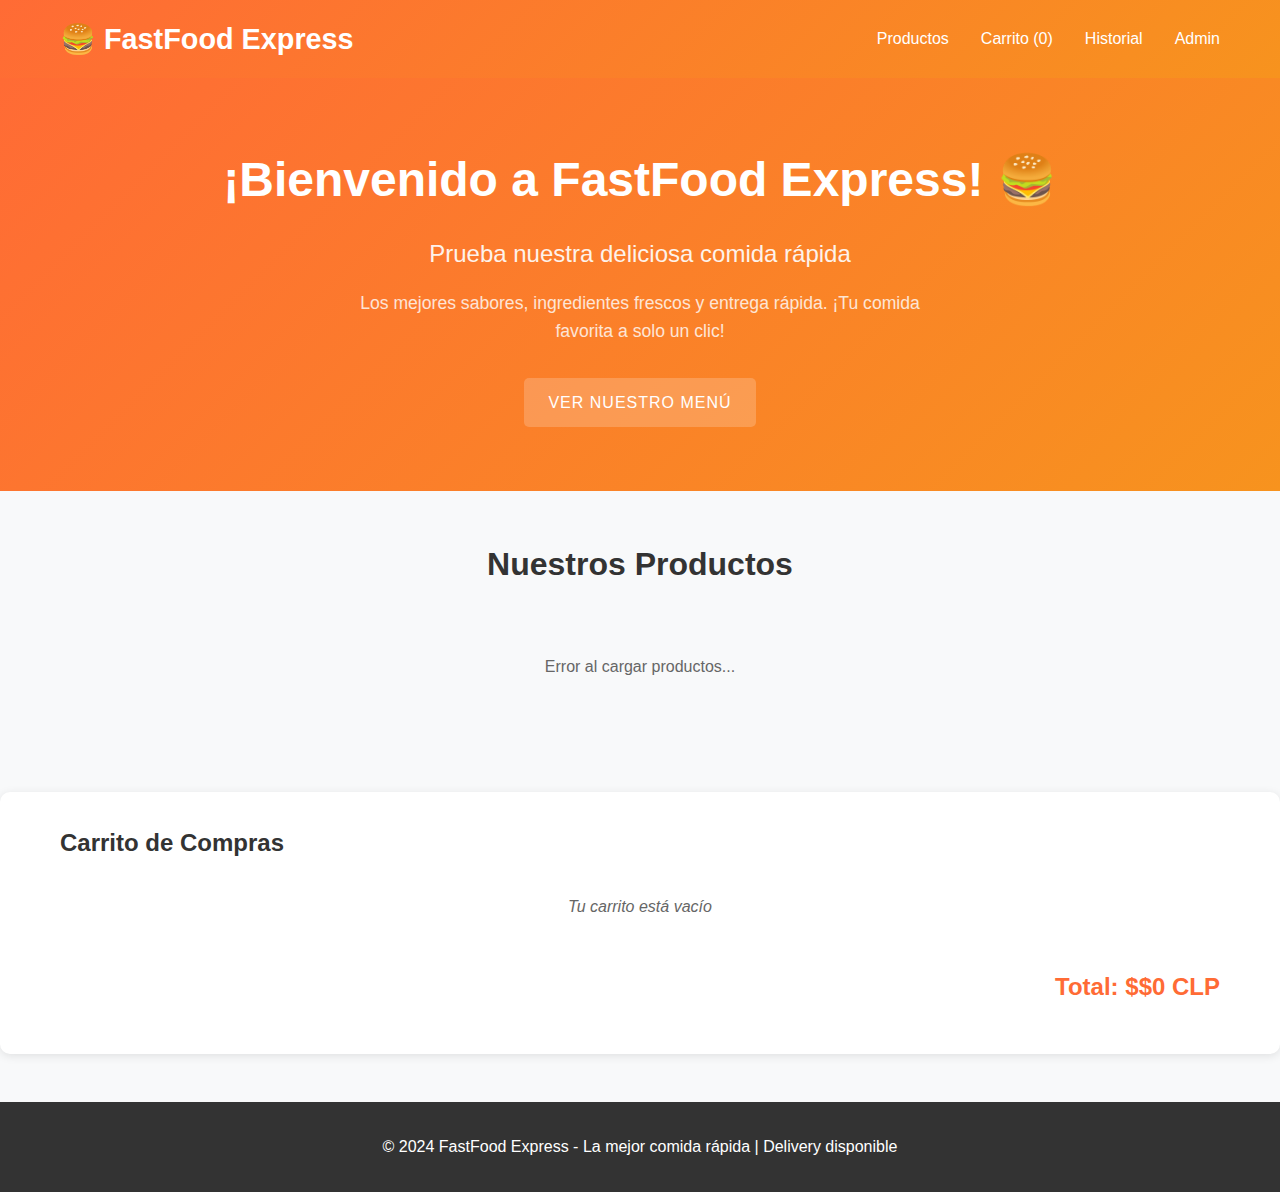
<file: index.html>
<!DOCTYPE html>
<html lang="es">
<head>
    <meta charset="UTF-8">
    <meta name="viewport" content="width=device-width, initial-scale=1.0">
    <title>FastFood Express - Comida Rápida</title>
    <link rel="stylesheet" href="css/styles.css">
</head>
<body>
    <header class="header">
        <div class="container">
            <h1 class="logo">🍔 FastFood Express</h1>
            <nav class="nav">
                <a href="#productos" class="nav-link">Productos</a>
                <a href="#carrito" class="nav-link">Carrito (<span id="carrito-count">0</span>)</a>
                <a href="historial.html" class="nav-link">Historial</a>
                <!-- agregando enlace al panel de administración -->
                <a href="admin.html" class="nav-link">Admin</a>
            </nav>
        </div>
    </header>

    <main class="main">
        <!-- mensaje de bienvenida -->
        <section class="hero">
            <div class="container">
                <h2>¡Bienvenido a FastFood Express! 🍔</h2>
                <p class="hero-subtitle">Prueba nuestra deliciosa comida rápida</p>
                <p class="hero-description">Los mejores sabores, ingredientes frescos y entrega rápida. ¡Tu comida favorita a solo un clic!</p>
                <a href="#productos" class="btn btn-hero">Ver Nuestro Menú</a>
            </div>
        </section>

        <!-- Sección de productos -->
        <section id="productos" class="productos-section">
            <div class="container">
                <h2>Nuestros Productos</h2>
                <div class="productos-grid" id="productos-grid">
                    <!-- Los productos se cargan dinámicamente -->
                </div>
            </div>
        </section>

        <!-- Carrito de compras -->
        <section id="carrito" class="carrito-section">
            <div class="container">
                <h2>Carrito de Compras</h2>
                <div id="carrito-items" class="carrito-items">
                    <p class="carrito-vacio">Tu carrito está vacío</p>
                </div>
                <div class="carrito-total">
                    <strong>Total: $<span id="carrito-total">0.00</span></strong>
                </div>
                <button id="btn-checkout" class="btn btn-primary" style="display: none;">Proceder al Pago</button>
            </div>
        </section>

        <!-- Formulario de compra -->
        <section id="checkout" class="checkout-section" style="display: none;">
            <div class="container">
                <h2>Datos de Entrega</h2>
                <form id="form-checkout" class="checkout-form">
                    <div class="form-group">
                        <label for="nombre">Nombre Completo *</label>
                        <input type="text" id="nombre" name="nombre" required>
                        <span class="error-message" id="error-nombre"></span>
                    </div>
                    
                    <div class="form-group">
                        <label for="telefono">Teléfono *</label>
                        <input type="tel" id="telefono" name="telefono" required>
                        <span class="error-message" id="error-telefono"></span>
                    </div>
                    
                    <div class="form-group">
                        <label for="email">Email</label>
                        <input type="email" id="email" name="email">
                        <span class="error-message" id="error-email"></span>
                    </div>
                    
                    <div class="form-group">
                        <label for="direccion">Dirección</label>
                        <textarea id="direccion" name="direccion" rows="3"></textarea>
                    </div>
                    
                    <div class="form-group">
                        <label for="metodo-pago">Método de Pago *</label>
                        <select id="metodo-pago" name="metodo_pago" required>
                            <option value="">Seleccionar método</option>
                            <option value="efectivo">Efectivo</option>
                            <option value="tarjeta">Tarjeta</option>
                            <option value="transferencia">Transferencia</option>
                        </select>
                        <span class="error-message" id="error-metodo-pago"></span>
                    </div>
                    
                    <div class="form-actions">
                        <button type="button" id="btn-cancelar" class="btn btn-secondary">Cancelar</button>
                        <button type="submit" class="btn btn-primary">Confirmar Pedido</button>
                    </div>
                </form>
            </div>
        </section>
    </main>

    <footer class="footer">
        <div class="container">
            <!-- Footer con información del negocio -->
            <p>&copy; 2024 FastFood Express - La mejor comida rápida | Delivery disponible</p>
        </div>
    </footer>

    <script src="js/app.js"></script>
</body>
</html>
</file>
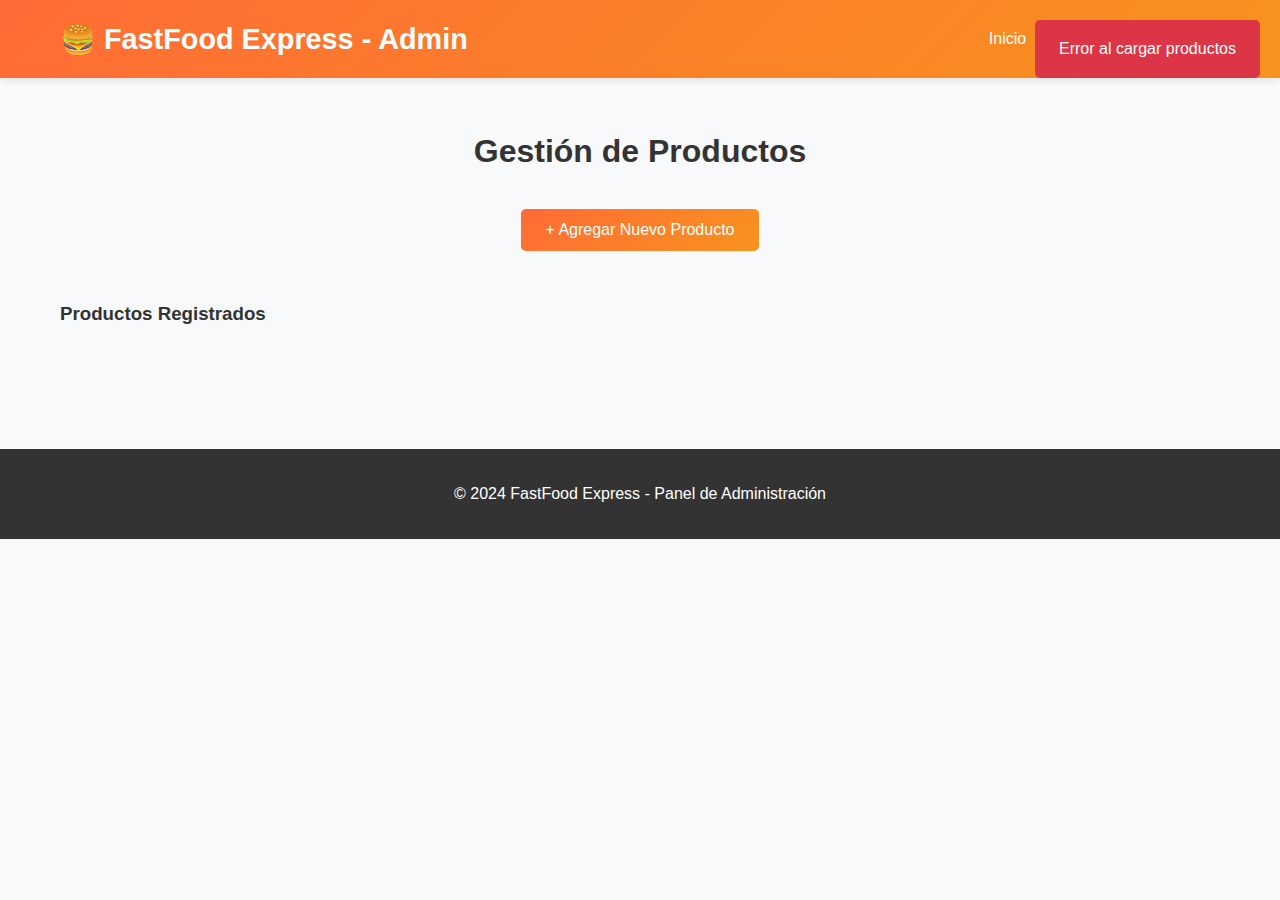
<file: admin.html>
<!DOCTYPE html>
<html lang="es">
<head>
    <meta charset="UTF-8">
    <meta name="viewport" content="width=device-width, initial-scale=1.0">
    <title>Administración de Productos - FastFood Express</title>
    <link rel="stylesheet" href="css/styles.css">
</head>
<body>
    <header class="header">
        <div class="container">
            <h1 class="logo">🍔 FastFood Express - Admin</h1>
            <nav class="nav">
                <a href="index.html" class="nav-link">Inicio</a>
                <a href="historial.html" class="nav-link">Historial</a>
                <a href="#productos" class="nav-link">Productos</a>
            </nav>
        </div>
    </header>

    <main class="main">
        <!-- Sección de gestión de productos -->
        <section class="admin-section">
            <div class="container">
                <h2>Gestión de Productos</h2>
                
                <!-- Botón para agregar nuevo producto -->
                <div class="admin-actions">
                    <button id="btn-nuevo-producto" class="btn btn-primary">+ Agregar Nuevo Producto</button>
                </div>

                <!-- Formulario de producto (oculto inicialmente) -->
                <div id="form-producto-container" class="form-container" style="display: none;">
                    <h3 id="form-titulo">Agregar Producto</h3>
                    <form id="form-producto" class="admin-form">
                        <input type="hidden" id="producto-id" name="id_producto">
                        
                        <div class="form-group">
                            <label for="producto-nombre">Nombre del Producto *</label>
                            <input type="text" id="producto-nombre" name="nombre" required>
                            <span class="error-message" id="error-nombre"></span>
                        </div>
                        
                        <div class="form-group">
                            <label for="producto-descripcion">Descripción *</label>
                            <textarea id="producto-descripcion" name="descripcion" rows="3" required></textarea>
                            <span class="error-message" id="error-descripcion"></span>
                        </div>
                        
                        <div class="form-group">
                            <label for="producto-precio">Precio (CLP) *</label>
                            <input type="number" id="producto-precio" name="precio" step="0.01" min="0" required>
                            <span class="error-message" id="error-precio"></span>
                        </div>
                        
                        <div class="form-group">
                            <label for="producto-categoria">Categoría *</label>
                            <select id="producto-categoria" name="categoria" required>
                                <option value="">Seleccionar categoría</option>
                                <option value="hamburguesa">🍔 Hamburguesa</option>
                                <option value="papas">🍟 Papas</option>
                                <option value="bebida">🥤 Bebida</option>
                                <option value="postre">🍦 Postre</option>
                            </select>
                            <span class="error-message" id="error-categoria"></span>
                        </div>
                        
                        <div class="form-group">
                            <label for="producto-imagen">URL de Imagen</label>
                            <input type="url" id="producto-imagen" name="imagen" placeholder="img/producto.jpg">
                            <span class="error-message" id="error-imagen"></span>
                        </div>
                        
                        <div class="form-group">
                            <label class="checkbox-label">
                                <input type="checkbox" id="producto-disponible" name="disponible" checked>
                                Producto disponible
                            </label>
                        </div>
                        
                        <div class="form-actions">
                            <button type="button" id="btn-cancelar-producto" class="btn btn-secondary">Cancelar</button>
                            <button type="submit" class="btn btn-primary">Guardar Producto</button>
                        </div>
                    </form>
                </div>

                <!-- Lista de productos existentes -->
                <div class="productos-admin">
                    <h3>Productos Registrados</h3>
                    <div id="productos-admin-lista" class="productos-admin-grid">
                        <!-- Los productos se cargan dinámicamente -->
                    </div>
                </div>
            </div>
        </section>
    </main>

    <footer class="footer">
        <div class="container">
            <p>&copy; 2024 FastFood Express - Panel de Administración</p>
        </div>
    </footer>

    <script src="js/admin.js"></script>
</body>
</html>
</file>
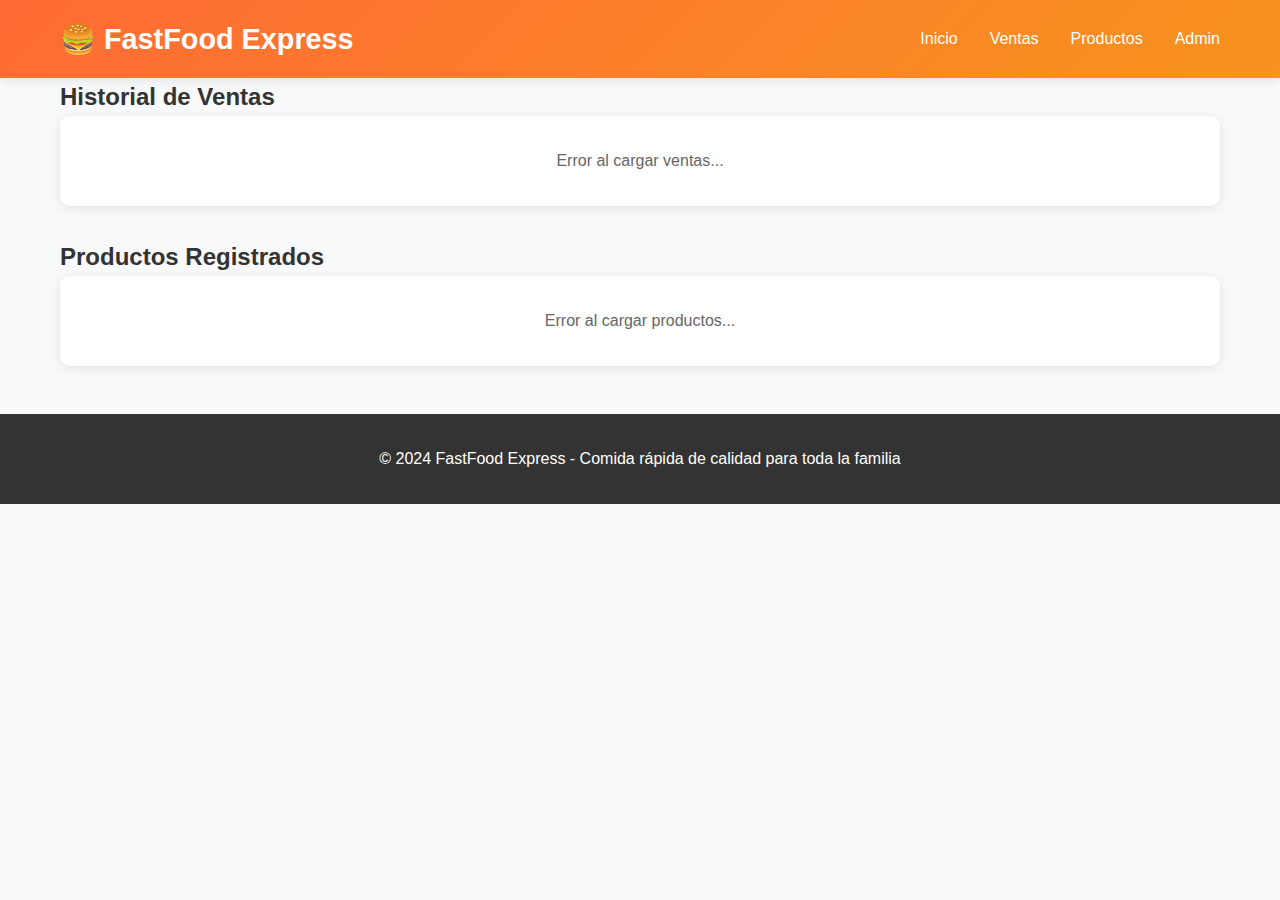
<file: historial.html>
<!DOCTYPE html>
<html lang="es">
<head>
    <meta charset="UTF-8">
    <meta name="viewport" content="width=device-width, initial-scale=1.0">
    <title>Historial de Ventas - FastFood Express</title>
    <link rel="stylesheet" href="css/styles.css">
</head>
<body>
    <header class="header">
        <div class="container">
            <h1 class="logo">🍔 FastFood Express</h1>
            <nav class="nav">
                <a href="index.html" class="nav-link">Inicio</a>
                <a href="#ventas" class="nav-link">Ventas</a>
                <a href="#productos" class="nav-link">Productos</a>
                <!-- agregando enlace al panel de administración -->
                <a href="admin.html" class="nav-link">Admin</a>
            </nav>
        </div>
    </header>

    <main class="main">
        <section class="historial-section">
            <div class="container">
                <h2>Historial de Ventas</h2>
                <div id="ventas-tabla" class="tabla-container">
                     La tabla se carga dinámicamente 
                </div>
            </div>
        </section>

        <section class="productos-registrados">
            <div class="container">
                <h2>Productos Registrados</h2>
                <div id="productos-tabla" class="tabla-container">
                     La tabla se carga dinámicamente 
                </div>
            </div>
        </section>
    </main>

    <footer class="footer">
        <div class="container">
            <p>&copy; 2024 FastFood Express - Comida rápida de calidad para toda la familia</p>
        </div>
    </footer>

    <!-- Carga directa del script sin verificación de autenticación -->
    <script src="js/historial.js"></script>
</body>
</html>
</file>
<file: css/styles.css>
/* Reset y estilos base */
* {
  margin: 0;
  padding: 0;
  box-sizing: border-box;
}

body {
  font-family: "Arial", sans-serif;
  line-height: 1.6;
  color: #333;
  background-color: #f8f9fa;
}

.container {
  max-width: 1200px;
  margin: 0 auto;
  padding: 0 20px;
}

/* Header */
.header {
  background: linear-gradient(135deg, #ff6b35, #f7931e);
  color: white;
  padding: 1rem 0;
  box-shadow: 0 2px 10px rgba(0, 0, 0, 0.1);
}

.header .container {
  display: flex;
  justify-content: space-between;
  align-items: center;
}

.logo {
  font-size: 1.8rem;
  font-weight: bold;
}

.nav {
  display: flex;
  gap: 2rem;
}

.nav-link {
  color: white;
  text-decoration: none;
  font-weight: 500;
  transition: opacity 0.3s;
}

.nav-link:hover {
  opacity: 0.8;
}

/* Hero section */
.hero {
  background: linear-gradient(135deg, #ff6b35, #f7931e);
  color: white;
  padding: 4rem 0;
  text-align: center;
}

.hero h2 {
  font-size: 3rem;
  margin-bottom: 1rem;
  font-weight: bold;
}

.hero-subtitle {
  font-size: 1.5rem;
  margin-bottom: 1rem;
  font-weight: 500;
  opacity: 0.9;
}

.hero-description {
  font-size: 1.1rem;
  margin-bottom: 2rem;
  max-width: 600px;
  margin-left: auto;
  margin-right: auto;
  opacity: 0.8;
}

.btn-hero {
  background: rgba(255, 255, 255, 0.2);
  color: white;
  border: 2px solid white;
  padding: 1rem 2rem;
  font-size: 1.1rem;
  font-weight: 600;
  text-transform: uppercase;
  letter-spacing: 1px;
  transition: all 0.3s ease;
}

.btn-hero:hover {
  background: white;
  color: #ff6b35;
  transform: translateY(-3px);
  box-shadow: 0 10px 25px rgba(0, 0, 0, 0.2);
}

/* Productos */
.productos-section {
  padding: 3rem 0;
}

.productos-section h2 {
  text-align: center;
  margin-bottom: 2rem;
  color: #333;
  font-size: 2rem;
}

.productos-grid {
  display: grid;
  grid-template-columns: repeat(auto-fit, minmax(300px, 1fr));
  gap: 2rem;
}

.producto-card {
  background: white;
  border-radius: 10px;
  box-shadow: 0 4px 15px rgba(0, 0, 0, 0.1);
  overflow: hidden;
  transition: transform 0.3s, box-shadow 0.3s;
}

.producto-card:hover {
  transform: translateY(-5px);
  box-shadow: 0 8px 25px rgba(0, 0, 0, 0.15);
}

.producto-imagen {
  width: 100%;
  height: 200px;
  background: linear-gradient(45deg, #ff9a9e, #fecfef);
  display: flex;
  align-items: center;
  justify-content: center;
  font-size: 3rem;
  position: relative;
  overflow: hidden;
}

/* Agregando estilos para imágenes reales de productos */
.producto-img {
  width: 100%;
  height: 100%;
  object-fit: cover;
  object-position: center;
  transition: transform 0.3s ease;
}

.producto-card:hover .producto-img {
  transform: scale(1.05);
}

.producto-emoji {
  font-size: 3rem;
  display: flex;
  align-items: center;
  justify-content: center;
  width: 100%;
  height: 100%;
}

.producto-info {
  padding: 1.5rem;
}

.producto-nombre {
  font-size: 1.3rem;
  font-weight: bold;
  margin-bottom: 0.5rem;
  color: #333;
}

.producto-descripcion {
  color: #666;
  margin-bottom: 1rem;
  font-size: 0.9rem;
}

.producto-precio {
  font-size: 1.5rem;
  font-weight: bold;
  color: #ff6b35;
  margin-bottom: 1rem;
}

.producto-categoria {
  display: inline-block;
  background: #e9ecef;
  color: #495057;
  padding: 0.25rem 0.75rem;
  border-radius: 15px;
  font-size: 0.8rem;
  margin-bottom: 1rem;
}

/* Botones */
.btn {
  padding: 0.75rem 1.5rem;
  border: none;
  border-radius: 5px;
  cursor: pointer;
  font-size: 1rem;
  font-weight: 500;
  transition: all 0.3s;
  text-decoration: none;
  display: inline-block;
  text-align: center;
}

.btn-primary {
  background: linear-gradient(135deg, #ff6b35, #f7931e);
  color: white;
}

.btn-primary:hover {
  background: linear-gradient(135deg, #e55a2b, #e8851a);
  transform: translateY(-2px);
}

.btn-secondary {
  background: #6c757d;
  color: white;
}

.btn-secondary:hover {
  background: #5a6268;
}

.btn-agregar {
  width: 100%;
}

/* Carrito */
.carrito-section {
  padding: 2rem 0;
  background: white;
  margin: 2rem 0;
  border-radius: 10px;
  box-shadow: 0 2px 10px rgba(0, 0, 0, 0.1);
}

.carrito-items {
  margin-bottom: 1rem;
}

.carrito-item {
  display: flex;
  justify-content: space-between;
  align-items: center;
  padding: 1rem;
  border-bottom: 1px solid #eee;
}

.carrito-item:last-child {
  border-bottom: none;
}

.carrito-total {
  text-align: right;
  font-size: 1.5rem;
  margin-bottom: 1rem;
  color: #ff6b35;
}

.carrito-vacio {
  text-align: center;
  color: #666;
  font-style: italic;
  padding: 2rem;
}

/* Formulario de checkout */
.checkout-section {
  padding: 2rem 0;
  background: white;
  margin: 2rem 0;
  border-radius: 10px;
  box-shadow: 0 2px 10px rgba(0, 0, 0, 0.1);
}

.checkout-form {
  max-width: 600px;
  margin: 0 auto;
}

.form-group {
  margin-bottom: 1.5rem;
}

.form-group label {
  display: block;
  margin-bottom: 0.5rem;
  font-weight: 500;
  color: #333;
}

.form-group input,
.form-group select,
.form-group textarea {
  width: 100%;
  padding: 0.75rem;
  border: 2px solid #e9ecef;
  border-radius: 5px;
  font-size: 1rem;
  transition: border-color 0.3s;
}

.form-group input:focus,
.form-group select:focus,
.form-group textarea:focus {
  outline: none;
  border-color: #ff6b35;
}

.form-group input.valid,
.form-group select.valid {
  border-color: #28a745;
  background-color: #f8fff9;
}

.form-group input.invalid,
.form-group select.invalid {
  border-color: #dc3545;
  background-color: #fff8f8;
}

.error-message {
  color: #dc3545;
  font-size: 0.875rem;
  margin-top: 0.25rem;
  display: block;
  min-height: 1.2em;
  transition: opacity 0.3s ease;
}

.success-message {
  color: #28a745;
  font-size: 0.875rem;
  margin-top: 0.25rem;
  display: block;
}

/* Tablas */
.tabla-container {
  background: white;
  border-radius: 10px;
  overflow: hidden;
  box-shadow: 0 2px 10px rgba(0, 0, 0, 0.1);
  margin-bottom: 2rem;
}

.tabla {
  width: 100%;
  border-collapse: collapse;
}

.tabla th,
.tabla td {
  padding: 1rem;
  text-align: left;
  border-bottom: 1px solid #eee;
}

.tabla th {
  background: #f8f9fa;
  font-weight: 600;
  color: #333;
}

.tabla tr:hover {
  background: #f8f9fa;
}

/* Footer */
.footer {
  background: #333;
  color: white;
  text-align: center;
  padding: 2rem 0;
  margin-top: 3rem;
}

/* Sección de administración */
.admin-section {
  padding: 3rem 0;
}

.admin-section h2 {
  text-align: center;
  margin-bottom: 2rem;
  color: #333;
  font-size: 2rem;
}

.admin-actions {
  text-align: center;
  margin-bottom: 2rem;
}

/* Formulario de administración */
.form-container {
  background: white;
  border-radius: 10px;
  padding: 2rem;
  margin-bottom: 2rem;
  box-shadow: 0 4px 15px rgba(0, 0, 0, 0.1);
}

.form-container h3 {
  margin-bottom: 1.5rem;
  color: #333;
  text-align: center;
}

.admin-form {
  max-width: 600px;
  margin: 0 auto;
}

.form-actions {
  display: flex;
  gap: 1rem;
  justify-content: center;
  margin-top: 2rem;
}

.checkbox-label {
  display: flex !important;
  align-items: center;
  gap: 0.5rem;
  cursor: pointer;
}

.checkbox-label input[type="checkbox"] {
  width: auto !important;
  margin: 0;
}

/* Estilos para campos con error */
.form-group input.error,
.form-group select.error,
.form-group textarea.error {
  border-color: #dc3545;
  background-color: #fff5f5;
}

/* Grid de productos de administración */
.productos-admin {
  margin-top: 3rem;
}

.productos-admin h3 {
  margin-bottom: 1.5rem;
  color: #333;
}

.productos-admin-grid {
  display: grid;
  grid-template-columns: repeat(auto-fit, minmax(350px, 1fr));
  gap: 1.5rem;
}

.producto-admin-card {
  background: white;
  border-radius: 10px;
  box-shadow: 0 2px 10px rgba(0, 0, 0, 0.1);
  overflow: hidden;
  transition: transform 0.3s, box-shadow 0.3s;
}

.producto-admin-card:hover {
  transform: translateY(-3px);
  box-shadow: 0 4px 20px rgba(0, 0, 0, 0.15);
}

.producto-admin-imagen {
  width: 100%;
  height: 150px;
  background: linear-gradient(45deg, #ff9a9e, #fecfef);
  display: flex;
  align-items: center;
  justify-content: center;
  font-size: 2.5rem;
  position: relative;
  overflow: hidden;
}

.producto-admin-img {
  width: 100%;
  height: 100%;
  object-fit: cover;
  object-position: center;
}

.producto-admin-info {
  padding: 1.5rem;
}

.producto-admin-info h4 {
  font-size: 1.2rem;
  font-weight: bold;
  margin-bottom: 0.5rem;
  color: #333;
}

.producto-admin-info .descripcion {
  color: #666;
  font-size: 0.9rem;
  margin-bottom: 1rem;
  line-height: 1.4;
}

.producto-admin-detalles {
  display: flex;
  flex-direction: column;
  gap: 0.5rem;
  margin-bottom: 1rem;
}

.producto-admin-detalles .precio {
  font-size: 1.3rem;
  font-weight: bold;
  color: #ff6b35;
}

.producto-admin-detalles .categoria {
  font-size: 0.9rem;
  color: #495057;
  background: #e9ecef;
  padding: 0.25rem 0.75rem;
  border-radius: 15px;
  align-self: flex-start;
}

.producto-admin-detalles .disponible {
  font-size: 0.9rem;
  font-weight: 500;
  padding: 0.25rem 0.75rem;
  border-radius: 15px;
  align-self: flex-start;
}

.disponible.activo {
  background: #d4edda;
  color: #155724;
}

.disponible.inactivo {
  background: #f8d7da;
  color: #721c24;
}

.producto-admin-acciones {
  display: flex;
  gap: 0.5rem;
  justify-content: center;
}

/* Botones pequeños */
.btn-sm {
  padding: 0.5rem 1rem;
  font-size: 0.875rem;
}

.btn-danger {
  background: #dc3545;
  color: white;
}

.btn-danger:hover {
  background: #c82333;
}

/* Responsive */
@media (max-width: 768px) {
  .header .container {
    flex-direction: column;
    gap: 1rem;
  }

  .nav {
    gap: 1rem;
  }

  .hero h2 {
    font-size: 2rem;
  }

  .productos-grid {
    grid-template-columns: 1fr;
  }

  .form-actions {
    flex-direction: column;
  }

  .carrito-item {
    flex-direction: column;
    align-items: flex-start;
    gap: 0.5rem;
  }

  .productos-admin-grid {
    grid-template-columns: 1fr;
  }

  .producto-admin-acciones {
    flex-direction: column;
  }
}

/* Estados de carga */
.loading {
  text-align: center;
  padding: 2rem;
  color: #666;
}

.loading::after {
  content: "...";
  animation: dots 1.5s steps(5, end) infinite;
}

@keyframes dots {
  0%,
  20% {
    color: rgba(0, 0, 0, 0);
    text-shadow: .25em 0 0 rgba(0, 0, 0, 0), .5em 0 0 rgba(0, 0, 0, 0);
  }
  40% {
    color: #666;
    text-shadow: .25em 0 0 rgba(0, 0, 0, 0), .5em 0 0 rgba(0, 0, 0, 0);
  }
  60% {
    text-shadow: .25em 0 0 #666, .5em 0 0 rgba(0, 0, 0, 0);
  }
  80%,
  100% {
    text-shadow: .25em 0 0 #666, .5em 0 0 #666;
  }
}
</file>
